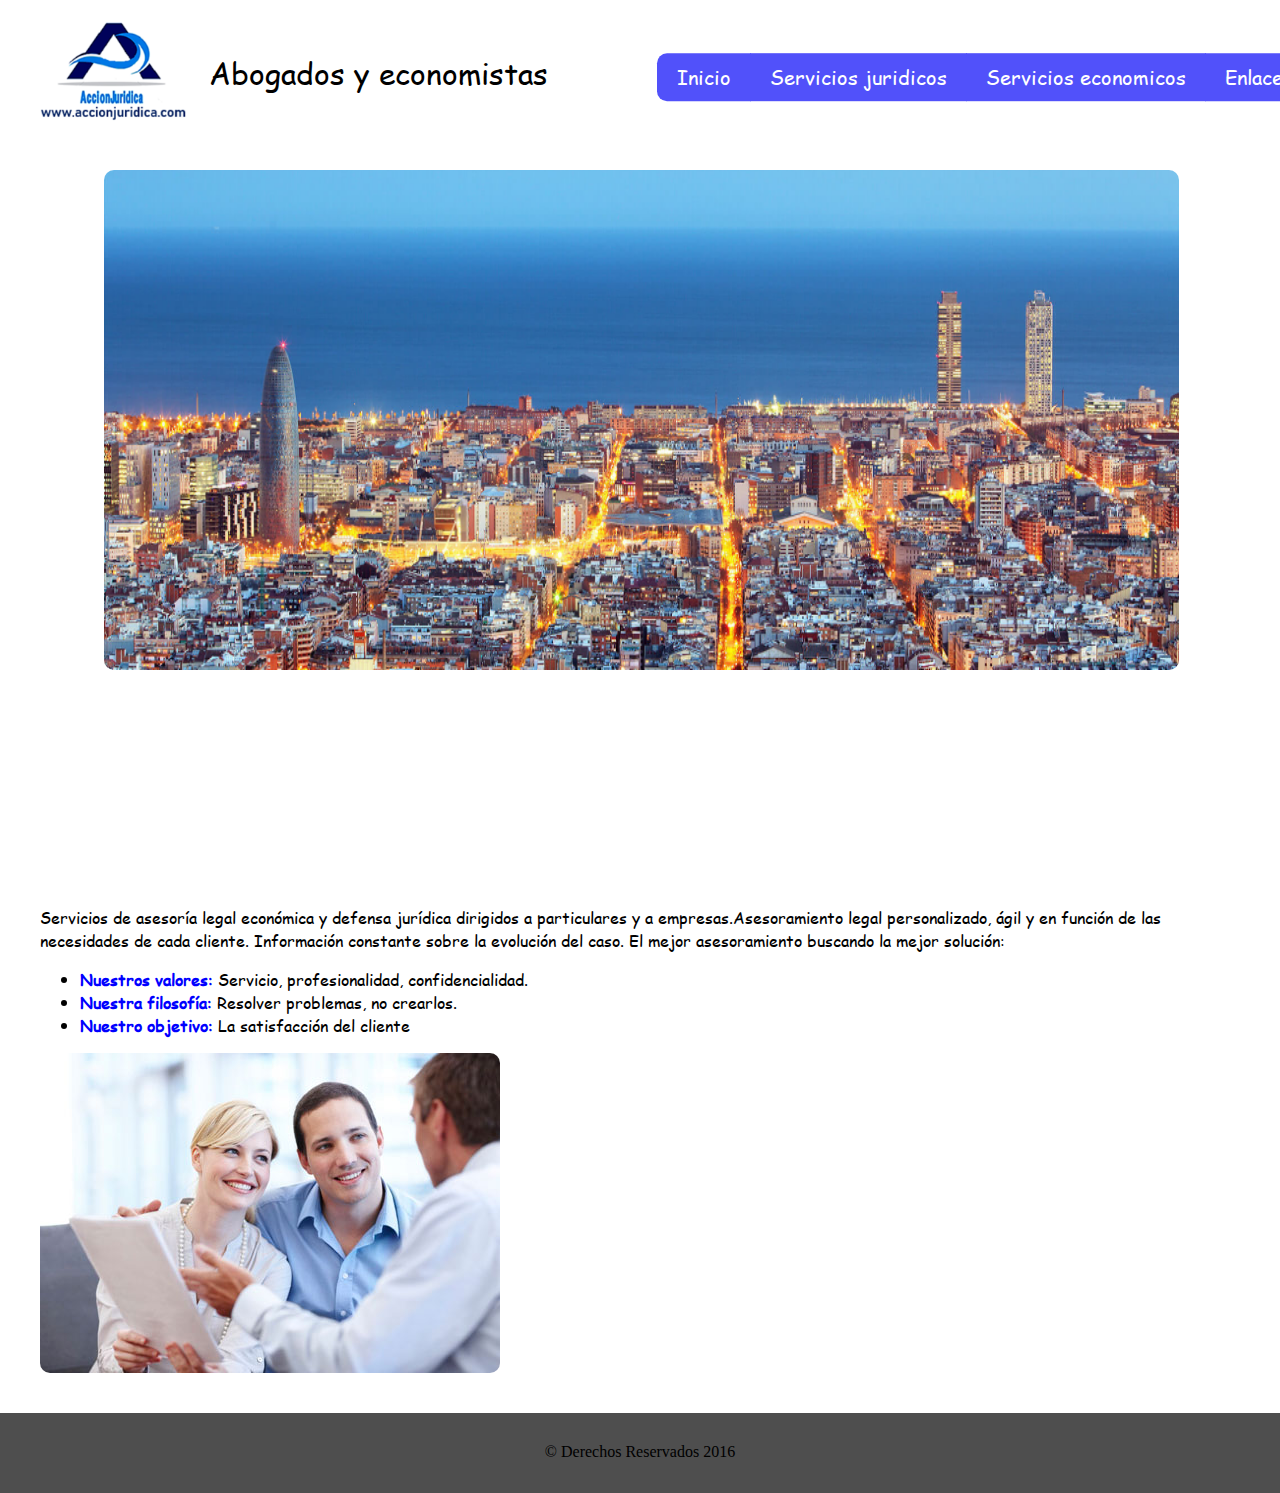
<file: index.html>
<html>
    <head>
        <link rel="stylesheet" type="text/css" href="styles/main.css">
        <link rel="stylesheet" type="text/css" href="styles/slider.css">
        <script src="javascript/slider.js"></script>
    </head>
    <body>
        <header class="font1">
           <div class="line-block"><img width="150px" src="imagenes/AccionJuridica.png"></div>
           <div class="line-block vertical-center" style="margin-left:10px">Abogados y economistas</div>
            <div class="line-block">
                <ul class="menu">
                    <li class="line-block"><a class="header" href="index.html">Inicio</a></li>
                    <li class="line-block"><a href="">Servicios juridicos</a></li>
                    <li class="line-block"><a href="">Servicios economicos</a></li>
                    <li class="line-block"><a class="footer" href="enlaces.html">Enlaces</a></li>
                </ul>
            </div>
        </header>
        <div class="content">
            <div class="slider">
                <img id="img_1" src="imagenes/slider_1.png">
                <img id="img_2" src="imagenes/slider_2.jpg">
                <img id="img_3" src="imagenes/slider_3.jpg">
            </div>
            <p>Servicios de asesoría legal económica y defensa jurídica dirigidos a particulares y a empresas.Asesoramiento legal personalizado, ágil y en función de las necesidades de cada cliente. Información constante sobre la evolución del caso. El mejor asesoramiento buscando la mejor solución:</p>
            <ul>
                <li><span class="highlight">Nuestros valores:</span> Servicio, profesionalidad, confidencialidad.</li>
                <li><span class="highlight">Nuestra filosofía:</span> Resolver problemas, no crearlos.</li>
                <li><span class="highlight">Nuestro objetivo:</span> La satisfacción del cliente</li>
            </ul>
            <img src="imagenes/NuestrosClientes.png">
        </div>
        <footer style="margin-top: 40px;height: 30px;"></footer>
        <footer>
            <span class="rights">© Derechos Reservados 2016</span>
        </footer>
        <script type="text/javascript">

            //definimos unas variables para no estar usando document.getElementById("") todo el rato
                var img_1 = document.getElementById("img_1")
                var img_2 = document.getElementById("img_2")
                var img_3 = document.getElementById("img_3")
                var prueba = document.getElementById("ejemplo")
        </script>
    </body>
</html>
</file>
<file: styles/main.css>
@font-face{
	src: url("comic.ttf");
	font-family: "titulos";
}
.line-block{
    display: inline-block;
}
body{
    margin: 0;

}
header{
    margin-left: 40px;
    margin-right: 40px;
    background-color: white;
    width: 100%;
    position: fixed;
    padding-top: 20px;
}
.vertical-center{
    transform: translateY(-90%);
}
.font1{
    font-family: "titulos";
    font-size: 30px;
}
table{
    background-color: #bac7cc;
}
td{
    margin: 0;
    background-color: #bac7cc;
    padding-left: 30px;
    padding-right: 30px;
}
.menu a{
    margin: -5;
    padding-top: 10px;
    padding-bottom: 10px;
    padding-left: 20px;
    padding-right: 20px;
    color: white;
    text-decoration-line: none;
    font-size: 20px;
    background-color: rgb(81, 81, 250);
}
.menu a:hover{
    background-color: rgb(12, 12, 212);
    padding-top: 12px;
}
.menu{
    transform: translateY(-90%);
    padding-inline-start: 105px;
}
.content{
    margin-left: 40px;
    margin-right: 40px;
    padding-top: 170px;
}
.content .img1{
    margin-top: 180px;
    width: 100%;
}
.highlight{
    color: blue;
    font-weight: 1000;
}
.content {
    font-family: "titulos";
}
header{
    z-index: 10;
}
.content img{
    border-radius: 10px 10px 10px 10px;
    -moz-border-radius: 10px 10px 10px 10px;
    -webkit-border-radius: 10px 10px 10px 10px;
    border: 0px solid #000000;
}
footer{
    width: 100%;
    height: 50px;
    text-align: center;
    background-color: rgb(78,78,78);
}
.menu .footer{
    border-radius: 0px 10px 10px 0px;
-moz-border-radius: 0px 10px 10px 0px;
-webkit-border-radius: 0px 10px 10px 0px;
border: 0px solid #000000;
}
.menu .header{
    border-radius: 10px 0px 0px 10px;
    -moz-border-radius: 10px 0px 0px 10px;
    -webkit-border-radius: 10px 0px 0px 10px;
    border: 0px solid #000000;
}
</file>
<file: styles/slider.css>
.slider img{
    width: 84%;
    height: 500px;
    position: absolute;
    opacity: 0;
    margin-left: 5%;
}
.slider{
    background-color: white;
    height: 80%;
    width: 100%;
}
.slider #img_1{
    opacity: 1;
}
a {
    z-index: 99999;
}        
.slider_links{
    z-index: 99999;
    position: absolute;
    margin-left:50%; 
    padding-top: 42%;
    transform: translateX(-50%);
}
.slider_links img{
    height: 20px;
    width: 20px;
    margin-left: 2px;
    margin-right: 2px;
}
.slider_links img:hover{
    lighting-color: red;
}
.point{
    background-image: url("oval.png");
    background-color: red
}
</file>
